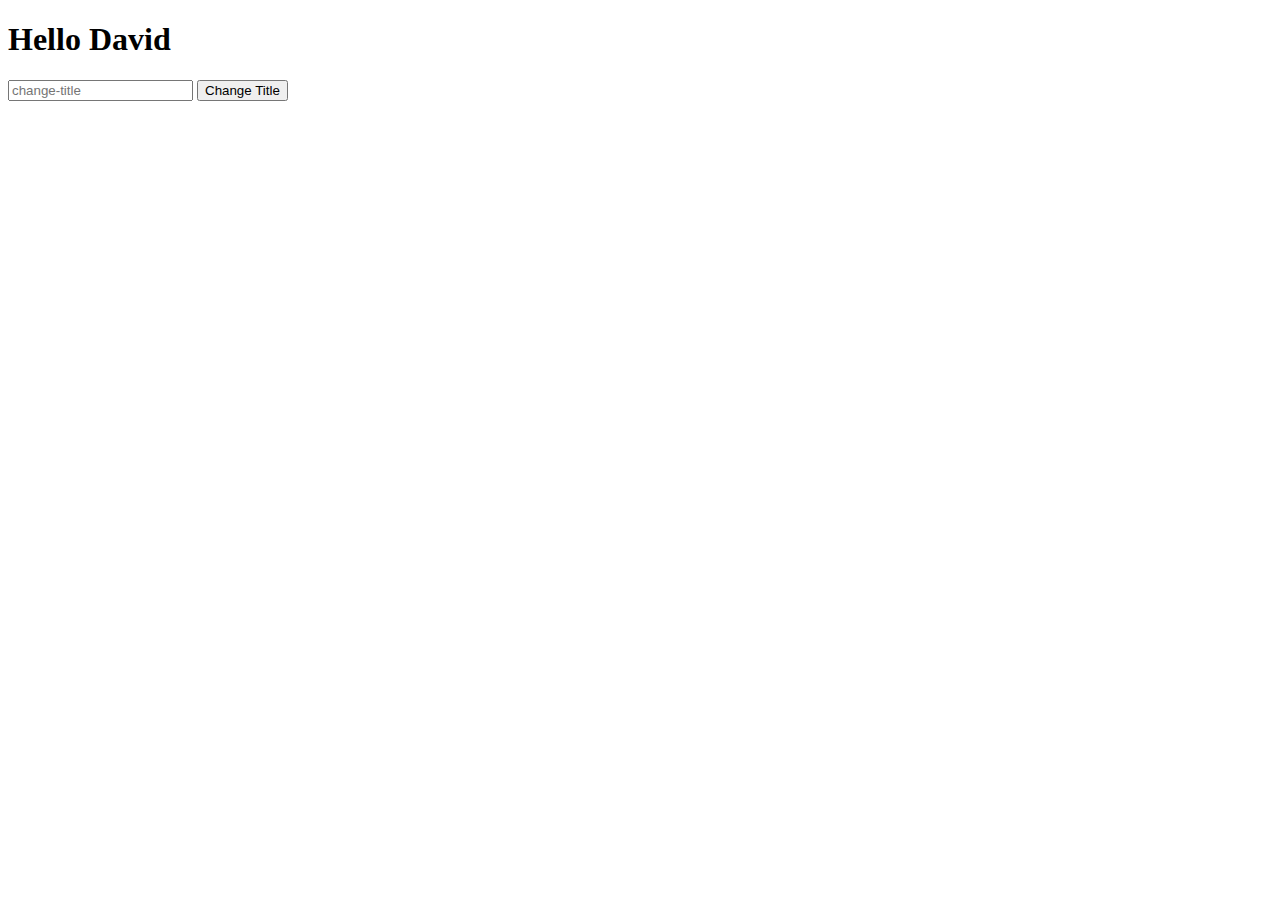
<file: JavaScript/index.html>
<!DOCTYPE html>
<html lang="en">
  <head>
    <meta charset="UTF-8" />
    <meta name="viewport" content="width=device-width, initial-scale=1.0" />
    <title>JavaScript Exercise</title>
  </head>
  <body>
    <h1 id="app">Hello David</h1>
    <div>
      <input
        type="text"
        name="change-title"
        id="change-title"
        placeholder="change-title"
      />
      <button type="submit" id="change-Btn">Change Title</button>
    </div>
    <!-- <p>command + shift + n => inkognito</p> -->
    <script src="script.js"></script>
  </body>
</html>
</file>
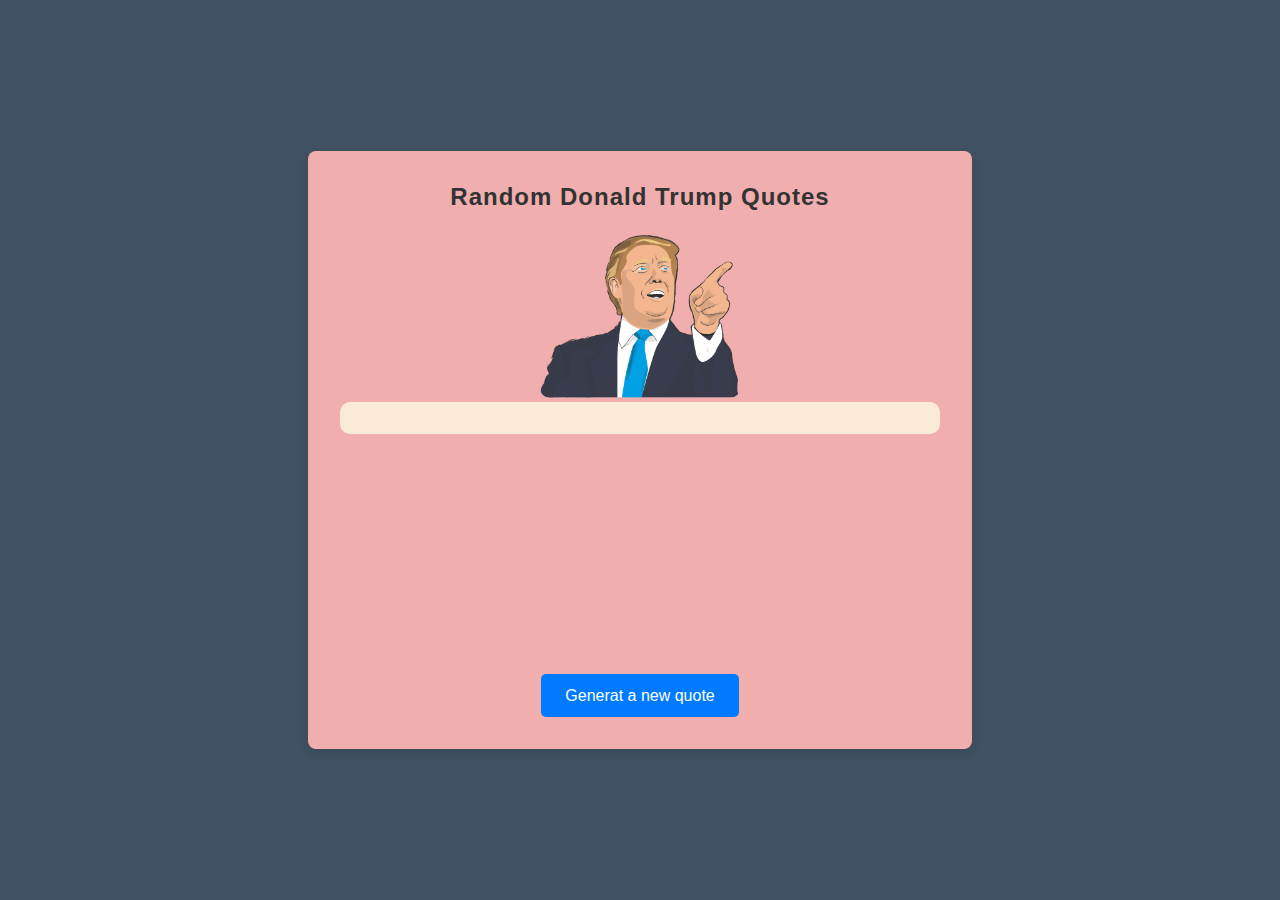
<file: quote-generator/index.html>
<!DOCTYPE html>
<html lang="en">
  <head>
    <meta charset="UTF-8" />
    <meta name="viewport" content="width=device-width, initial-scale=1.0" />
    <title>Quotes Generator</title>
    <link rel="stylesheet" href="style.css" />
  </head>
  <body>
    <div class="app">
      <header class="quotes">Random Donald Trump Quotes</header>
      <img src="trump.png" alt="" />
      <section class="quotes">
        <div class="quote-text" id="js-quote-text"></div>
      </section>
      <div id="js-spinner" class="sk-cube-grid spinner hidden">
        <div class="sk-cube sk-cube1"></div>
        <div class="sk-cube sk-cube2"></div>
        <div class="sk-cube sk-cube3"></div>
        <div class="sk-cube sk-cube4"></div>
        <div class="sk-cube sk-cube5"></div>
        <div class="sk-cube sk-cube6"></div>
        <div class="sk-cube sk-cube7"></div>
        <div class="sk-cube sk-cube8"></div>
        <div class="sk-cube sk-cube9"></div>
      </div>
      <section class="controls">
        <button type="button" id="js-new-quote" class="new-quote button">
          Generat a new quote
        </button>
      </section>
    </div>
    <script src="script.js"></script>
  </body>
</html>
</file>
<file: quote-generator/style.css>
/* Grundläggande styling för hela sidan */
body {
  font-family: "Arial", sans-serif;
  margin: 0;
  padding: 0;
  background-color: #3f5162;
  display: flex;
  justify-content: center;
  align-items: center;
  height: 100vh;
}

/* Appens container */
.app {
  background-color: #f1aeae;
  border-radius: 8px;
  box-shadow: 0 4px 10px rgba(0, 0, 0, 0.1);
  padding: 2rem;
  width: 100%;
  max-width: 600px;
  text-align: center;
}

img {
  max-width: 200px;
  border-radius: 10px;
}

/* Header - "Random Donald Trump Quotes" */
header.quotes {
  font-size: 1.5rem;
  font-weight: bold;
  color: #333333;
  margin-bottom: 1.5rem;
  letter-spacing: 1px;
}

/* Stil för citatet */
.quote-text {
  font-size: 1.2rem;
  font-style: italic;
  color: #040404;
  margin-bottom: 2rem;
  line-height: 1.6;
  background-color: antiquewhite;
  border-radius: 10px;
  padding: 1rem;
}

/* Styling för knappen */
button {
  font-size: 1rem;
  padding: 0.8rem 1.5rem;
  background-color: #007bff;
  color: #ffffff;
  border: none;
  border-radius: 5px;
  cursor: pointer;
  transition: background-color 0.3s ease;
}

button:hover {
  background-color: #0056b3;
}

/* Responsiv design */
@media (max-width: 600px) {
  .app {
    padding: 1.5rem;
    max-width: 90%;
  }

  header.quotes {
    font-size: 1.3rem;
  }

  .quote-text {
    font-size: 1rem;
  }

  button {
    width: 100%;
    font-size: 1.1rem;
  }
}

.sk-cube-grid {
  width: 40px;
  height: 40px;
  margin: 100px auto;
}

.spinner.hidden {
  visibility: hidden;
}

.sk-cube-grid .sk-cube {
  width: 33%;
  height: 33%;
  background-color: #333;
  float: left;
  -webkit-animation: sk-cubeGridScaleDelay 1.3s infinite ease-in-out;
  animation: sk-cubeGridScaleDelay 1.3s infinite ease-in-out;
}
.sk-cube-grid .sk-cube1 {
  -webkit-animation-delay: 0.2s;
  animation-delay: 0.2s;
}
.sk-cube-grid .sk-cube2 {
  -webkit-animation-delay: 0.3s;
  animation-delay: 0.3s;
}
.sk-cube-grid .sk-cube3 {
  -webkit-animation-delay: 0.4s;
  animation-delay: 0.4s;
}
.sk-cube-grid .sk-cube4 {
  -webkit-animation-delay: 0.1s;
  animation-delay: 0.1s;
}
.sk-cube-grid .sk-cube5 {
  -webkit-animation-delay: 0.2s;
  animation-delay: 0.2s;
}
.sk-cube-grid .sk-cube6 {
  -webkit-animation-delay: 0.3s;
  animation-delay: 0.3s;
}
.sk-cube-grid .sk-cube7 {
  -webkit-animation-delay: 0s;
  animation-delay: 0s;
}
.sk-cube-grid .sk-cube8 {
  -webkit-animation-delay: 0.1s;
  animation-delay: 0.1s;
}
.sk-cube-grid .sk-cube9 {
  -webkit-animation-delay: 0.2s;
  animation-delay: 0.2s;
}

@-webkit-keyframes sk-cubeGridScaleDelay {
  0%,
  70%,
  100% {
    -webkit-transform: scale3D(1, 1, 1);
    transform: scale3D(1, 1, 1);
  }
  35% {
    -webkit-transform: scale3D(0, 0, 1);
    transform: scale3D(0, 0, 1);
  }
}

@keyframes sk-cubeGridScaleDelay {
  0%,
  70%,
  100% {
    -webkit-transform: scale3D(1, 1, 1);
    transform: scale3D(1, 1, 1);
  }
  35% {
    -webkit-transform: scale3D(0, 0, 1);
    transform: scale3D(0, 0, 1);
  }
}
</file>
